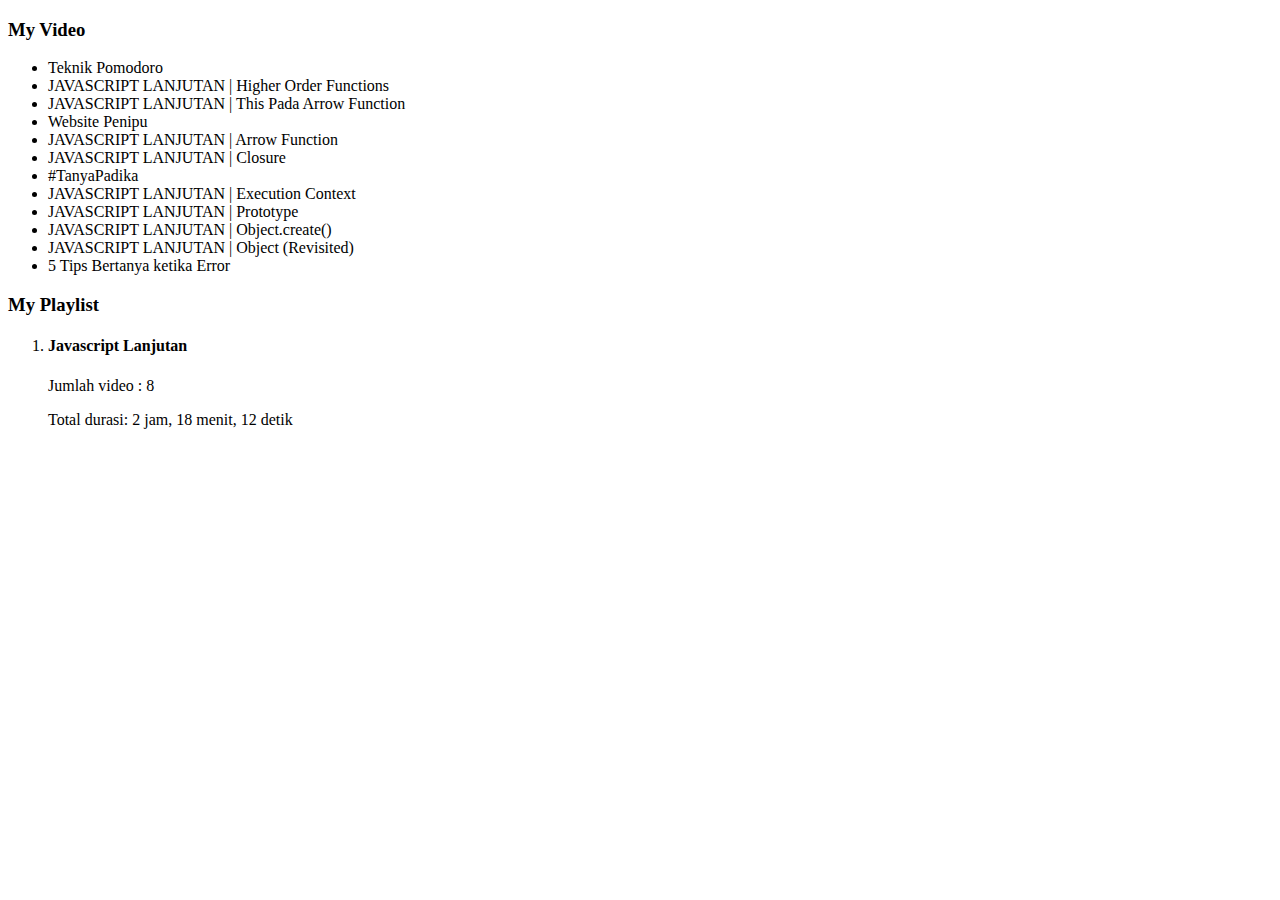
<file: WPU/latihan/playlist.html>
<!DOCTYPE html>
<html lang="en">
<head>
    <meta charset="UTF-8">
    <meta http-equiv="X-UA-Compatible" content="IE=edge">
    <meta name="viewport" content="width=device-width, initial-scale=1.0">
    <title>Document</title>
</head>
<body>
    <h3>My Video</h3>
    <ul>
        <li data-duration = "15:27">Teknik Pomodoro</li>
        <li data-duration = "11:18">JAVASCRIPT LANJUTAN | Higher Order Functions</li>
        <li data-duration = "21:40">JAVASCRIPT LANJUTAN | This Pada Arrow Function</li>
        <li data-duration = "19:38">Website Penipu</li>
        <li data-duration = "12:10">JAVASCRIPT LANJUTAN | Arrow Function</li>
        <li data-duration = "20:43">JAVASCRIPT LANJUTAN | Closure</li>
        <li data-duration = "14:30">#TanyaPadika</li>
        <li data-duration = "26:38">JAVASCRIPT LANJUTAN | Execution Context</li>
        <li data-duration = "17:33">JAVASCRIPT LANJUTAN | Prototype</li>
        <li data-duration = "10:39">JAVASCRIPT LANJUTAN | Object.create()</li>
        <li data-duration = "17:31">JAVASCRIPT LANJUTAN | Object (Revisited)</li>
        <li data-duration = "14:25">5 Tips Bertanya ketika Error</li>
    </ul>

    <h3>My Playlist</h3>
     <ol>
         <li>
             <h4>Javascript Lanjutan</h4>
             <p>Jumlah video : <span class="jumlah-video"></span></p>
             <p>Total durasi: <span class="total-durasi"></span></p>
         </li>
     </ol>

     <script src="script.js"></script>
</body>
</html>
</file>
